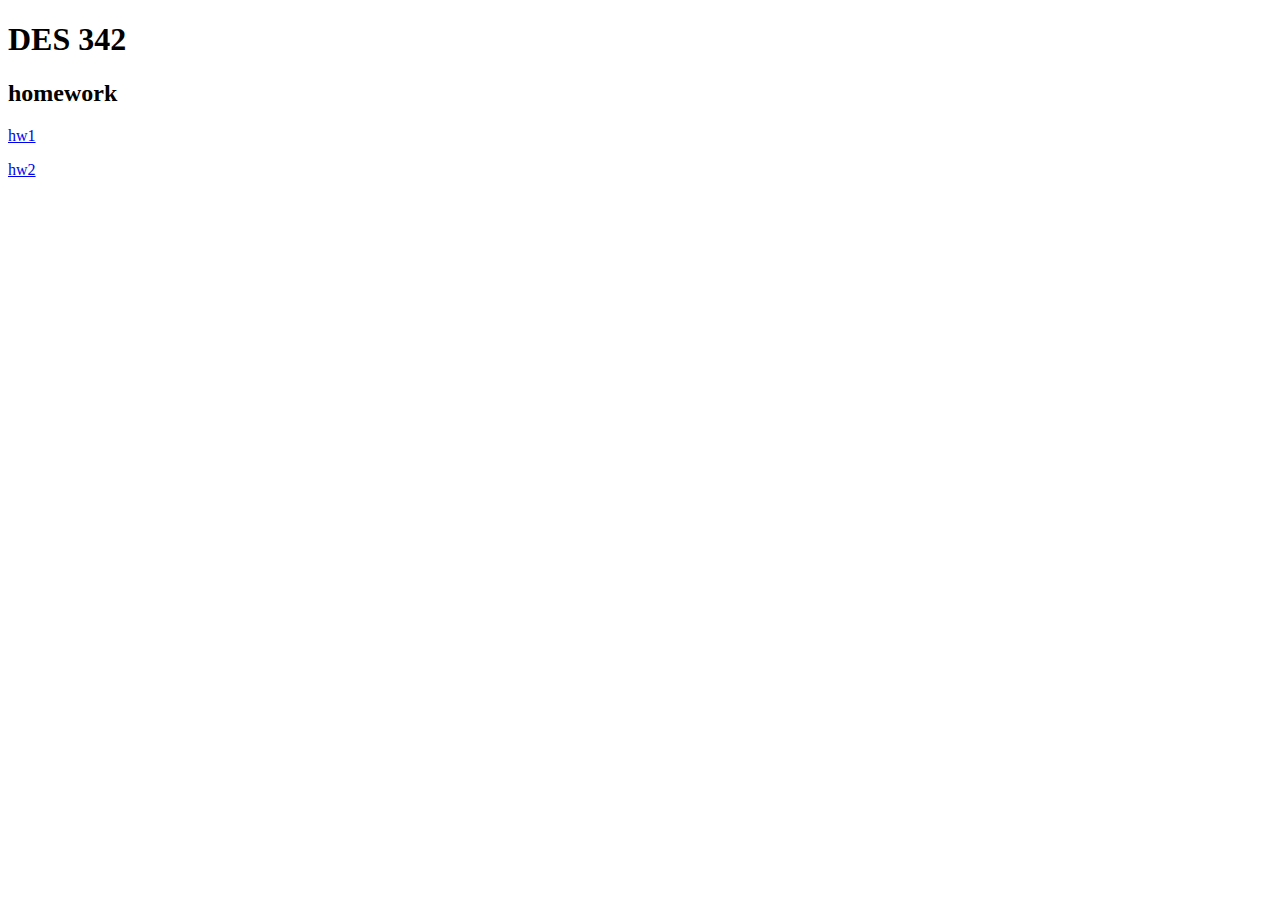
<file: index.html>
<!DOCTYPE html>
<html lang="en">
<head>
    <meta charset="UTF-8">
    <meta http-equiv="X-UA-Compatible" content="IE=edge">
    <meta name="viewport" content="width=device-width, initial-scale=1.0">
    <title>Interactive Media II</title>
</head>
<body>

    <h1>DES 342</h1>
    <h2>homework</h2>
    <p><a href="homework/hw1/index.html">hw1</a></p>
    <p><a href="homework/hw2/index.html">hw2</a></p>
</body>
</html>
</file>
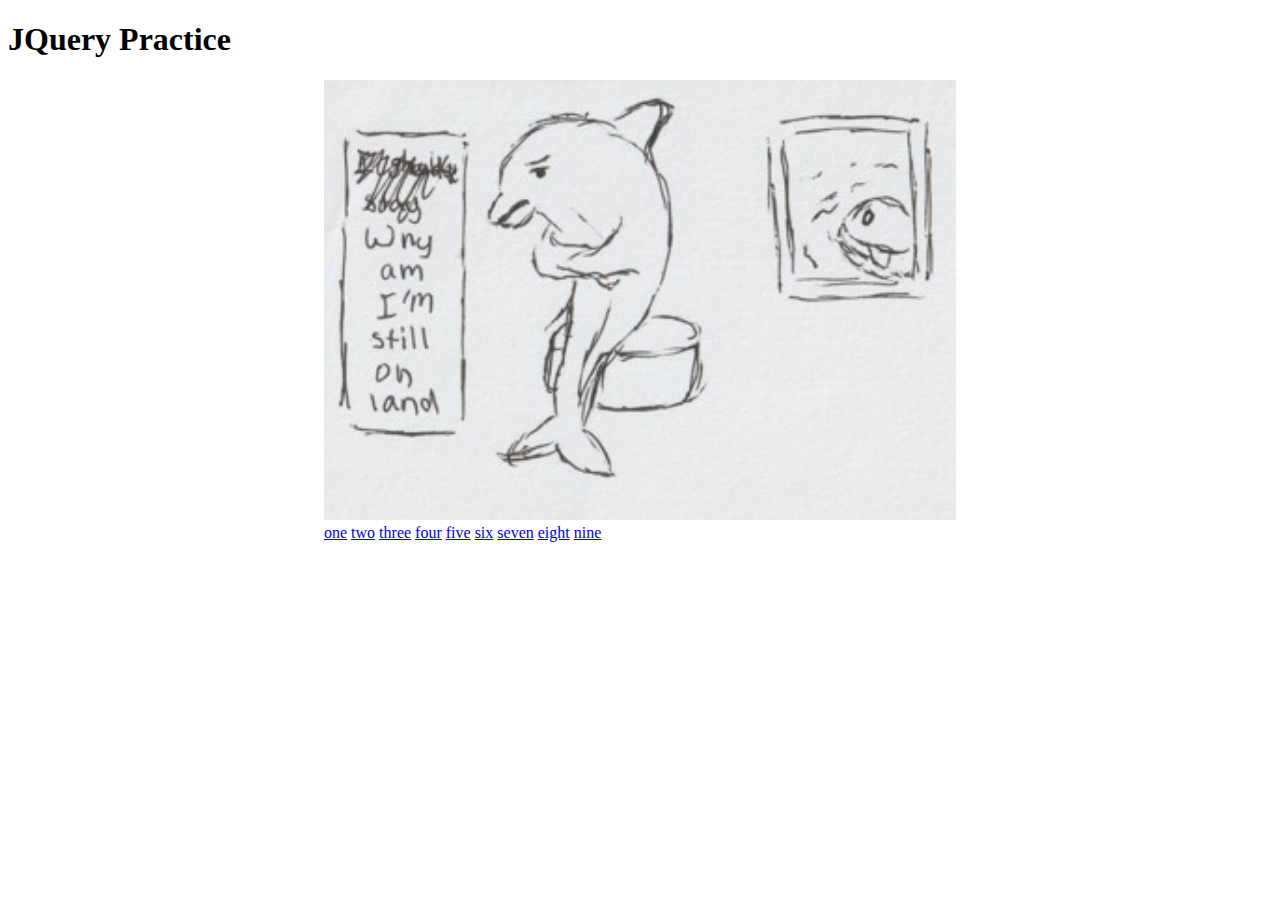
<file: homework/hw2/index.html>
<!DOCTYPE html>
<html lang="en">
<head>
    <meta charset="UTF-8">
    <meta http-equiv="X-UA-Compatible" content="IE=edge">
    <meta name="viewport" content="width=device-width, initial-scale=1.0">
    <link rel="stylesheet" href="style.css">
    <title>Hw2 JQuery Practice</title>
</head>
<body>
    <h1>JQuery Practice</h1>
    <div class="image-box">
        <img class="pic" src="images/1.jpg" alt="">
        <br>
        <a href="#" class="one">one</a>
        <a href="#" class="two">two</a>
        <a href="#" class="three">three</a>
        <a href="#" class="four">four</a>
        <a href="#" class="five">five</a>
        <a href="#" class="six">six</a>
        <a href="#" class="seven">seven</a>
        <a href="#" class="eight">eight</a>
        <a href="#" class="nine">nine</a>
        

    </div>
    <script
        src="https://code.jquery.com/jquery-3.6.0.min.js"
        integrity="sha256-/xUj+3OJU5yExlq6GSYGSHk7tPXikynS7ogEvDej/m4="
        crossorigin="anonymous">
    </script>
    <script src="script.js"></script>

</body>
</html>
</file>
<file: homework/hw2/style.css>
img {
    width: 100%;
}

.image-box {
    width: 50%;
    margin: auto;
}
</file>
